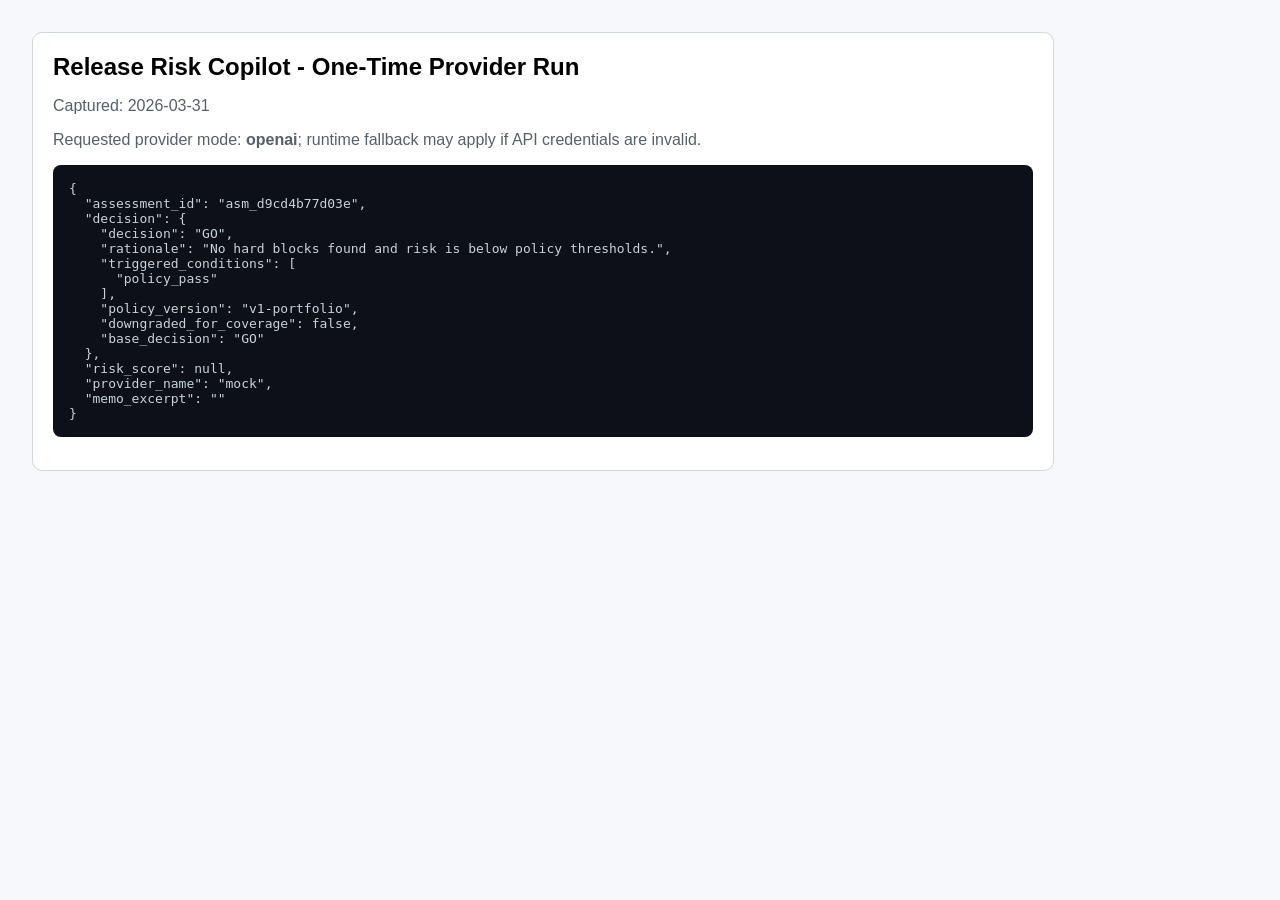
<file: docs/openai_once/assessment_openai_summary.html>
<!doctype html>
<html>
<head>
  <meta charset="utf-8" />
  <title>Release Risk Copilot - OpenAI One-Time Run</title>
  <style>
    body { font-family: -apple-system, BlinkMacSystemFont, Segoe UI, Roboto, sans-serif; margin: 32px; background: #f6f8fb; }
    .card { background: white; border: 1px solid #d0d7de; border-radius: 10px; padding: 20px; max-width: 980px; }
    h1 { margin-top: 0; font-size: 24px; }
    .muted { color: #57606a; }
    pre { background: #0d1117; color: #c9d1d9; padding: 16px; border-radius: 8px; overflow: auto; }
  </style>
</head>
<body>
  <div class="card">
    <h1>Release Risk Copilot - One-Time Provider Run</h1>
    <p class="muted">Captured: 2026-03-31</p>
    <p class="muted">Requested provider mode: <strong>openai</strong>; runtime fallback may apply if API credentials are invalid.</p>
    <pre id="json"></pre>
  </div>
  <script>
    fetch('assessment_openai_summary.json')
      .then(r => r.json())
      .then(data => { document.getElementById('json').textContent = JSON.stringify(data, null, 2); });
  </script>
</body>
</html>
</file>
